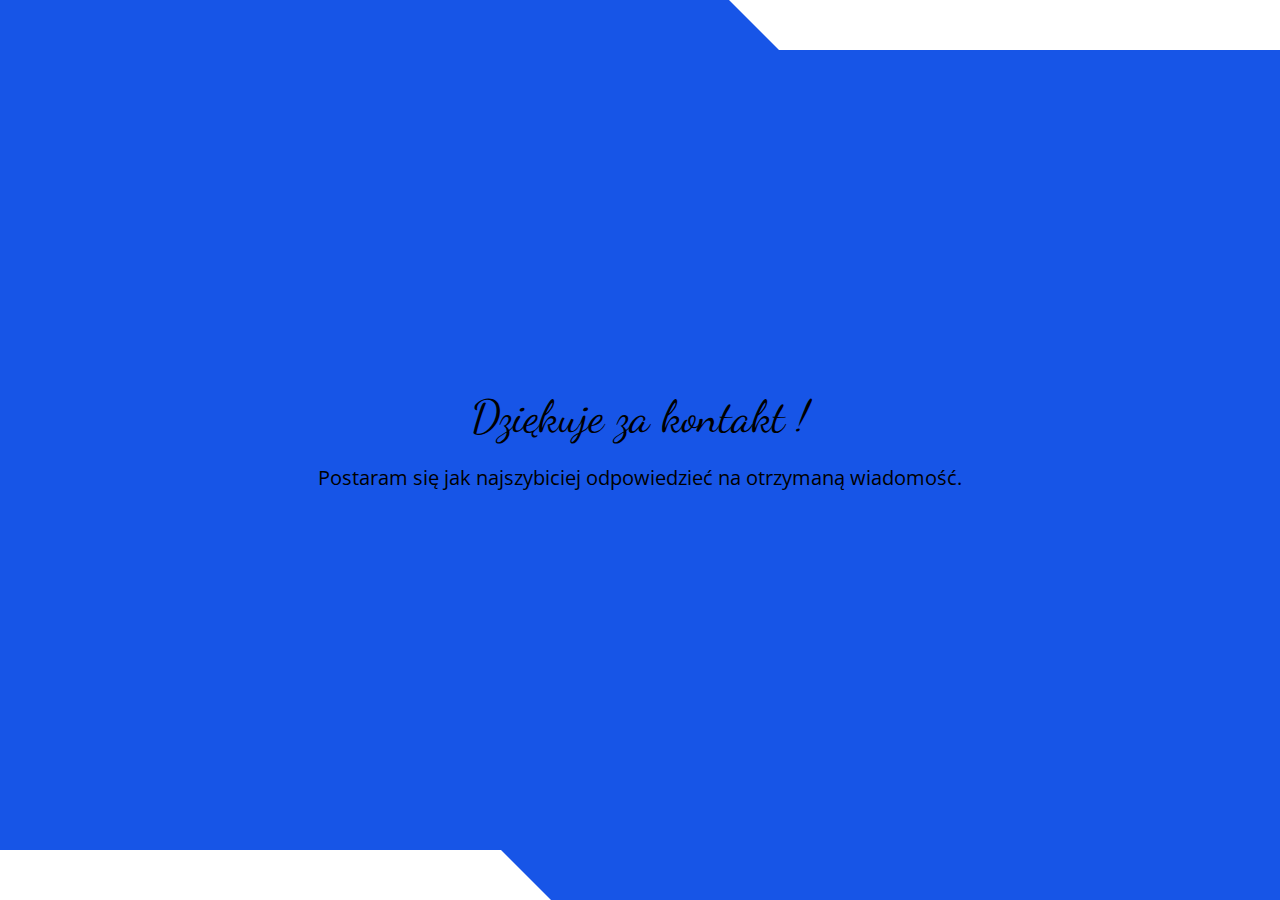
<file: Strona Wiola/Podziękowania.html>
<!DOCTYPE html>
<html lang="en">
<head>
    <meta charset="UTF-8">
    <meta name="viewport" content="width=device-width, initial-scale=1.0">
    <title>Podziękowanie</title>
    <link rel="stylesheet" href="css/main.css">
    <link rel="preconnect" href="https://fonts.googleapis.com">
    <link rel="preconnect" href="https://fonts.gstatic.com" crossorigin>
    <link href="https://fonts.googleapis.com/css2?family=Dancing+Script&family=Open+Sans:ital,wght@0,300..800;1,300..800&display=swap" rel="stylesheet">
</head>
<body>
    <div class="thanks section">
        <h1 class="header__heading">Dziękuje za kontakt !</h1>
        <p class="header__text">Postaram się jak najszybiciej odpowiedzieć na otrzymaną wiadomość.</p>
        <div class="white-block white-block-left"></div>
        <div class="white-block white-block-right"></div>
    </div>
</body>
</html>
</file>
<file: Strona Wiola/css/main.css>
.wrapper {
  margin: 0 auto;
  width: 100%;
  max-width: 1200px;
}

.white-block {
  position: absolute;
  height: 40px;
  width: 60%;
  background-color: #fff;
}
.white-block-left {
  bottom: 0;
  left: -50px;
  transform: skew(45deg);
}
.white-block-right {
  top: 0;
  right: -50px;
  transform: skew(45deg);
}

.btn-special-animation {
  position: relative;
  transition: background-color 0.3s;
  overflow: hidden;
  z-index: 0;
}
.btn-special-animation::before {
  display: block;
  content: "";
  position: absolute;
  top: 0;
  left: 0;
  width: 100%;
  height: 100%;
  transform: scaleX(0);
  transform-origin: right;
  transition: transform 0.3s;
  z-index: -1;
}
.btn-special-animation:hover::before {
  transform: scaleX(1);
  transform-origin: left;
}

.section-heading {
  position: relative;
  margin-bottom: 2em;
  font-size: 3rem;
  font-weight: 300;
  text-transform: uppercase;
  text-align: center;
  color: #1755e7;
  letter-spacing: 2px;
}

.section-padding {
  padding: 6em 2em;
}

@media (min-width: 768px) {
  .section-heading {
    font-size: 3.6rem;
  }
  .section-padding {
    padding: 8em 2em;
  }
}
@media (min-width: 992px) {
  .section-heading {
    font-size: 4.8rem;
  }
  .section-padding {
    padding: 10em 2em;
  }
}
*,
*::after,
*::before {
  box-sizing: border-box;
  margin: 0;
  padding: 0;
}

html {
  font-size: 62.5%;
  scroll-behavior: smooth;
}

body {
  font-family: "Open Sans", sans-serif;
  font-size: 1.6rem;
}

.burger-btn {
  position: fixed;
  top: 20px;
  right: 30px;
  padding: 1em;
  background: none;
  border: 1px solid transparent;
  cursor: pointer;
  z-index: 1000;
}
.burger-btn:focus {
  outline: none;
  border: 1px solid rgba(255, 255, 255, 0.5);
  border-radius: 8px;
}
.burger-btn:hover .burger-btn__bars::after, .burger-btn:hover .burger-btn__bars::before {
  width: 100%;
}
.burger-btn__box {
  position: relative;
  width: 40px;
  height: 30px;
}
.burger-btn__bars, .burger-btn__bars::after, .burger-btn__bars::before {
  position: absolute;
  right: 0;
  height: 3px;
  content: "";
  background-color: #fff;
  transition: width 0.3s;
}
.burger-btn__bars {
  width: 100%;
}
.burger-btn__bars::after {
  top: 13px;
  width: 60%;
}
.burger-btn__bars::before {
  top: 27px;
  width: 30%;
  transition-delay: 0.1s;
}

.nav {
  position: fixed;
  top: 0;
  display: flex;
  justify-content: center;
  align-items: center;
  height: 100%;
  width: 100%;
  transform: translateX(100%);
  transition: 0.5s cubic-bezier(0.65, 0.05, 0.36, 1);
  background-image: linear-gradient(45deg, rgb(20, 105, 241), rgb(42, 10, 184));
  z-index: 100;
}
.nav--active {
  transform: translateX(0);
}
.nav__item {
  position: relative;
  display: block;
  margin: 0.5em 0;
  padding: 0.5em 2em;
  font-size: 2.5rem;
  color: #fff;
  text-decoration: none;
}
.nav__item::before {
  position: absolute;
  top: 0;
  left: 0;
  width: 3px;
  height: 100%;
  transform: scaleY(0);
  transition: transform 0.3s;
  background-color: #fff;
  content: "";
}
.nav__item:hover::before {
  transform: scaleY(1);
}

@keyframes navItemsAnimation {
  from {
    transform: translateX(200%);
  }
  to {
    translate: transformX(0);
  }
}
.nav-items-animation {
  animation: navItemsAnimation 1s both;
}

.black-bars-color,
.black-bars-color::after,
.black-bars-color::before {
  background-color: #2e2e2e;
}

.header {
  position: relative;
  display: flex;
  justify-content: center;
  align-items: center;
  flex-direction: column;
  padding: 2em;
  height: 75vh;
  text-align: center;
  color: #fff;
  background-image: linear-gradient(45deg, rgba(20, 105, 241, 0.75), rgba(42, 10, 184, 0.75)), url("../img/header-mini.jpg");
  background-size: cover;
  background-position: center;
  background-attachment: fixed;
  background-attachment: scroll;
}
.header__heading {
  font-family: "Dancing Script", cursive;
  font-size: 4.8rem;
  font-weight: 300;
}
.header__text {
  font-size: 1.4rem;
}
.header__btn {
  margin-top: 2em;
  padding: 0.8em 1.6em;
  font-size: 1.4rem;
  background: #fff;
  border: none;
  border-radius: 8px;
  color: #2e2e2e;
  text-decoration: none;
  text-transform: uppercase;
  cursor: pointer;
}
.header__btn::before {
  background-color: #eee;
}

.dreams__box {
  display: flex;
  flex-direction: column;
  margin: 2em 0;
}
.dreams__img {
  width: 100%;
  margin-bottom: 1em;
}
.dreams__title {
  margin-bottom: 0.5em;
}
.dreams__text {
  font-size: 1.4rem;
}

.hero-img {
  position: relative;
  padding: 10em 2em;
  background-image: linear-gradient(45deg, rgba(20, 105, 241, 0.75), rgba(42, 10, 184, 0.75)), url("../img/Lesson.jpg");
  background-size: cover;
  background-position: center;
  background-attachment: fixed;
  text-align: center;
  color: #fff;
  overflow: hidden;
}
.hero-img__title {
  font-family: "Dancing Script", cursive;
  font-size: 4.8rem;
  margin-bottom: 0.5em;
}
.hero-img__text {
  padding: 1em 0;
}

.islands__card {
  position: relative;
  margin: 1em 0;
  height: 450px;
  color: #fff;
  text-align: center;
  perspective: 1000px;
}
.islands__card:hover .islands__card-img {
  transform: rotateY(-180deg);
  opacity: 0;
}
.islands__card:hover .islands__card-info {
  transform: rotateY(0);
  opacity: 1;
}
.islands__card-img {
  padding: 2em;
  height: 100%;
  border-radius: 8px;
  background-size: cover;
  transition: transform 1s, opacity 1s;
}
.islands__card-img--first {
  background-image: linear-gradient(45deg, rgba(8, 206, 255, 0.75), rgba(8, 24, 255, 0.75)), url("/img/Kid1.jpg");
}
.islands__card-img--second {
  background-image: linear-gradient(45deg, rgba(20, 105, 241, 0.75), rgba(42, 10, 184, 0.75)), url("/img/mid1.jpg");
}
.islands__card-img--third {
  background-image: linear-gradient(45deg, rgba(190, 10, 214, 0.75), rgba(68, 0, 255, 0.75)), url("/img/old1.jpg");
}
.islands__card-img-title {
  font-family: "Dancing Script", cursive;
  font-size: 2.8rem;
}
.islands__card-img-info {
  position: absolute;
  bottom: 30px;
  right: 30px;
  font-size: 1.8rem;
}
.islands__card-img-info i {
  margin-right: 0.3em;
}
.islands__card-info {
  position: absolute;
  top: 0;
  bottom: 0;
  left: 0;
  right: 0;
  display: flex;
  flex-direction: column;
  justify-content: center;
  background-image: radial-gradient(circle at top right, rgb(0, 78, 255) 0%, rgb(0, 212, 255) 100%);
  border-radius: 8px;
  opacity: 0;
  transform: rotateY(180deg);
  transition: transform 1s, opacity 1s;
}
.islands__card-info-title {
  position: absolute;
  left: 50%;
  transform: translateX(-50%);
  top: 1.2em;
  font-family: "Dancing Script", cursive;
  font-size: 2.5rem;
}
.islands__card-info-list {
  margin: 0 auto;
  width: 70%;
  list-style: none;
}
.islands__card-info-list-item {
  padding: 1em;
  font-size: 1.4rem;
  border-bottom: 1px solid #eee;
}
.islands__card-info-list-item:last-child {
  border-bottom: none;
}
.islands__card-info-btn {
  position: absolute;
  left: 50%;
  transform: translateX(-50%);
  bottom: 2em;
  padding: 1em;
  border-radius: 8px;
  width: 80%;
  border: none;
  background-color: #00ffaa;
  cursor: pointer;
}
.islands__card-info-btn::before {
  background-color: #0fe29c;
}

.offers {
  position: relative;
  overflow: hidden;
  background-image: linear-gradient(45deg, rgba(20, 105, 241, 0.75), rgba(42, 10, 184, 0.75)), url("../img/heroimg2-mini.jpg");
  background-size: cover;
  background-position: center;
  background-attachment: fixed;
}
.offers .section-heading {
  color: #fff;
}
.offers__option {
  margin: 1em 0;
  box-shadow: 5px 5px 10px rgba(46, 46, 46, 0.1803921569);
  background-color: #fff;
  overflow: hidden;
}
.offers__option-img {
  width: 100%;
  transition: transform 0.3s;
}
.offers__option-img:hover {
  transform: scale(1.1);
}
.offers__option-info {
  padding: 2em;
  background-color: #fff;
  z-index: 10;
}
.offers__option-heading {
  margin-bottom: 0.5em;
  font-size: 2.4rem;
  font-weight: 300;
}
.offers__option-text {
  margin-bottom: 0.5em;
  font-size: 1.3em;
  color: #2e2e2e;
}
.offers__option-btn {
  margin-top: 1em;
  padding: 0.8em;
  width: 100%;
  color: #fff;
  background-color: #1755e7;
  border: none;
  border-radius: 8px;
  cursor: pointer;
}
.offers__option-btn::before {
  background-color: #164dcc;
}

@media (max-width: 767px) {
  .reviews.section-padding {
    padding: 6em 0;
  }
}
.reviews__box {
  position: relative;
  margin: 2em;
  padding: 2em;
  border-radius: 8px;
  box-shadow: 3px 3px 10px rgba(46, 46, 46, 0.1803921569);
  transition: transform 0.3s;
}
.reviews__box:hover {
  transform: scale(0.95);
}
.reviews__box-img {
  position: absolute;
  top: 8%;
  left: 75%;
  transform: translate(-50%, -50%);
}
.reviews__box-img img {
  width: 80px;
  height: 80px;
  -o-object-fit: cover;
     object-fit: cover;
  border-radius: 50%;
}
.reviews__box-quote {
  margin-bottom: 1em;
  font-size: 3rem;
  color: #1755e7;
}
.reviews__box-text {
  margin-bottom: 1em;
  font-size: 1.4rem;
  color: #2e2e2e;
}

.contact {
  position: relative;
  background-color: #eee;
  overflow: hidden;
}
.contact .white-block-left {
  background-color: #2e2e2e;
}
.contact__form, .contact__form-top {
  display: flex;
  flex-direction: column;
}
.contact__form-label {
  margin-bottom: 0.5em;
  text-transform: uppercase;
}
.contact__form-input {
  margin-bottom: 2em;
  padding: 0.6em 1.2em;
  border: none;
  border-radius: 8px;
  font-size: 1.6rem;
}
.contact__form-textarea {
  margin-bottom: 2em;
  padding: 0.6em 1.2em;
  border: none;
  border-radius: 8px;
  font-size: 1.6rem;
  max-width: 100%;
  min-width: 100%;
  width: 100%;
  min-height: 150px;
}
.contact__form-btn {
  align-self: flex-end;
  padding: 1em;
  width: 100%;
  max-width: 300px;
  color: #fff;
  border: none;
  border-radius: 8px;
  background-color: #1755e7;
  cursor: pointer;
}
.contact__form-btn::before {
  background-color: #164dcc;
}

.footer {
  color: #fff;
  background-color: #2e2e2e;
}
.footer .wrapper {
  padding: 6em 2em 2em;
}
.footer__box {
  font-size: 1.4rem;
}
.footer__box-desktop li, .footer__box-desktop a {
  color: #eee;
  text-decoration: none;
  list-style: none;
  margin-bottom: 1rem;
}
.footer__box-title {
  margin-bottom: 1em;
  font-size: 3rem;
  text-transform: uppercase;
}
.footer__box-social {
  margin: 2em 0 1em;
}
.footer__box-link {
  color: #fff;
  font-size: 3.6rem;
  padding: 0.3em;
  text-decoration: none;
  transition: color 0.3s;
}
.footer__box-link:first-child {
  padding-left: 0;
}
.footer__box-link:hover {
  color: #eee;
}
.footer__bottom-text {
  padding: 2em;
  text-align: center;
}

@media (min-width: 576px) {
  .dreams__box {
    flex-direction: row;
    justify-content: space-between;
  }
  .dreams__box-text {
    width: 55%;
  }
  .dreams__box-text--right {
    text-align: right;
  }
  .dreams__box-img {
    width: 40%;
  }
  .dreams__box-img--right {
    order: 1;
  }
  .dreams__img {
    margin-bottom: 0;
    max-height: 300px;
  }
  .offers__option {
    display: flex;
    margin: 2em 0;
    width: 100%;
  }
  .offers__option-img {
    width: 50%;
    height: auto;
  }
  .offers__option-img--right {
    order: 1;
  }
  .offers__option-info {
    display: flex;
    flex-direction: column;
    justify-content: space-between;
  }
  .offers__option-heading {
    margin-bottom: 0.5em;
    font-size: 3.6rem;
  }
  .offers__option-btn {
    padding: 1em;
  }
  .thanks .header__heading {
    font-size: 4.5rem;
  }
  .thanks .header__text {
    font-size: 2rem;
  }
  .faq .faq__text-question {
    font-size: 2rem;
  }
  .faq .faq__text-answer {
    font-size: 1.8rem;
  }
}
@media (min-width: 768px) {
  .white-block {
    height: 50px;
    width: 45%;
  }
  .header__heading {
    font-size: 6.6rem;
  }
  .header__text {
    font-size: 2.2rem;
  }
  .header__btn {
    font-size: 1.6rem;
  }
  .dreams__text {
    font-size: 1.8rem;
  }
  .hero-img {
    padding: 30rem 2em;
  }
  .hero-img hr {
    margin: 0 auto;
    width: 70%;
  }
  .hero-img__text {
    font-size: 2.2rem;
  }
  .islands__cards {
    display: flex;
    justify-content: center;
    flex-wrap: wrap;
  }
  .islands__card {
    margin: 1em;
    width: 45%;
  }
  .footer__boxes {
    display: flex;
    justify-content: space-between;
  }
  .footer__box-desktop {
    display: block;
  }
  .footer__box {
    margin: 0 2em;
    width: 25%;
  }
  .footer__box:first-child {
    width: 50%;
  }
  .footer__box-title {
    font-size: 2.4rem;
  }
  .footer__box-list {
    list-style: none;
  }
  .footer__box-list-item {
    margin-bottom: 1em;
  }
  .footer__box-list-item a {
    color: #eee;
    text-decoration: none;
  }
}
@media (min-width: 992px) {
  .burger-btn {
    top: 50px;
    right: 50px;
  }
  .header {
    background-image: linear-gradient(45deg, rgba(20, 105, 241, 0.75), rgba(42, 10, 184, 0.75)), url("../img/header-big2.jpg");
  }
  .header__heading {
    font-size: 10rem;
  }
  .nav__item {
    font-size: 4rem;
  }
  .dreams__box {
    margin: 5em 0;
  }
  .dreams__box-text {
    display: flex;
    flex-direction: column;
    justify-content: flex-end;
    margin-bottom: 2.5em;
  }
  .dreams__title {
    font-size: 3.3rem;
  }
  .dreams__text {
    font-size: 2.2rem;
  }
  .hero-img {
    padding: 40rem 2em;
    background-image: linear-gradient(45deg, rgba(20, 105, 241, 0.75), rgba(42, 10, 184, 0.75)), url("../img/Lesson.jpg");
  }
  .hero-img__title {
    font-size: 7.2rem;
  }
  .hero-img hr {
    width: 60%;
    max-width: 900px;
  }
  .offers {
    background-image: linear-gradient(45deg, rgba(20, 105, 241, 0.75), rgba(42, 10, 184, 0.75)) url("../img/heroimg2-big.jpg");
  }
  .offers__option-img {
    -o-object-fit: cover;
       object-fit: cover;
    height: 325px;
  }
  .offers__option-text {
    font-size: 1.5rem;
  }
  .faq .faq__text-question {
    font-size: 2.4rem;
  }
  .faq .faq__text-answer {
    font-size: 2.2rem;
  }
}
@media (min-width: 1100px) {
  .islands__card {
    width: 30%;
  }
}
.thanks {
  position: relative;
  width: 100%;
  height: 100vh;
  background-color: #1755e7;
  overflow: hidden;
  display: flex;
  justify-content: center;
  align-items: center;
  flex-direction: column;
}
.thanks h1 {
  font-size: 3.3rem;
}
.thanks p {
  font-size: 2rem;
  padding: 1em;
  text-align: center;
}

.faq {
  background-color: #2e2e2e;
}
.faq .section-heading {
  text-align: center;
}
.faq__text {
  height: 160px;
  display: flex;
  justify-content: center;
  align-items: center;
  text-align: center;
  flex-direction: column;
}
.faq__text-question {
  text-transform: uppercase;
  margin-bottom: 0.5em;
  font-size: 1.8rem;
  color: #164dcc;
}
.faq__text-answer {
  font-size: 1.6rem;
  color: #eee;
  margin-bottom: 1em;
}/*# sourceMappingURL=main.css.map */
</file>
